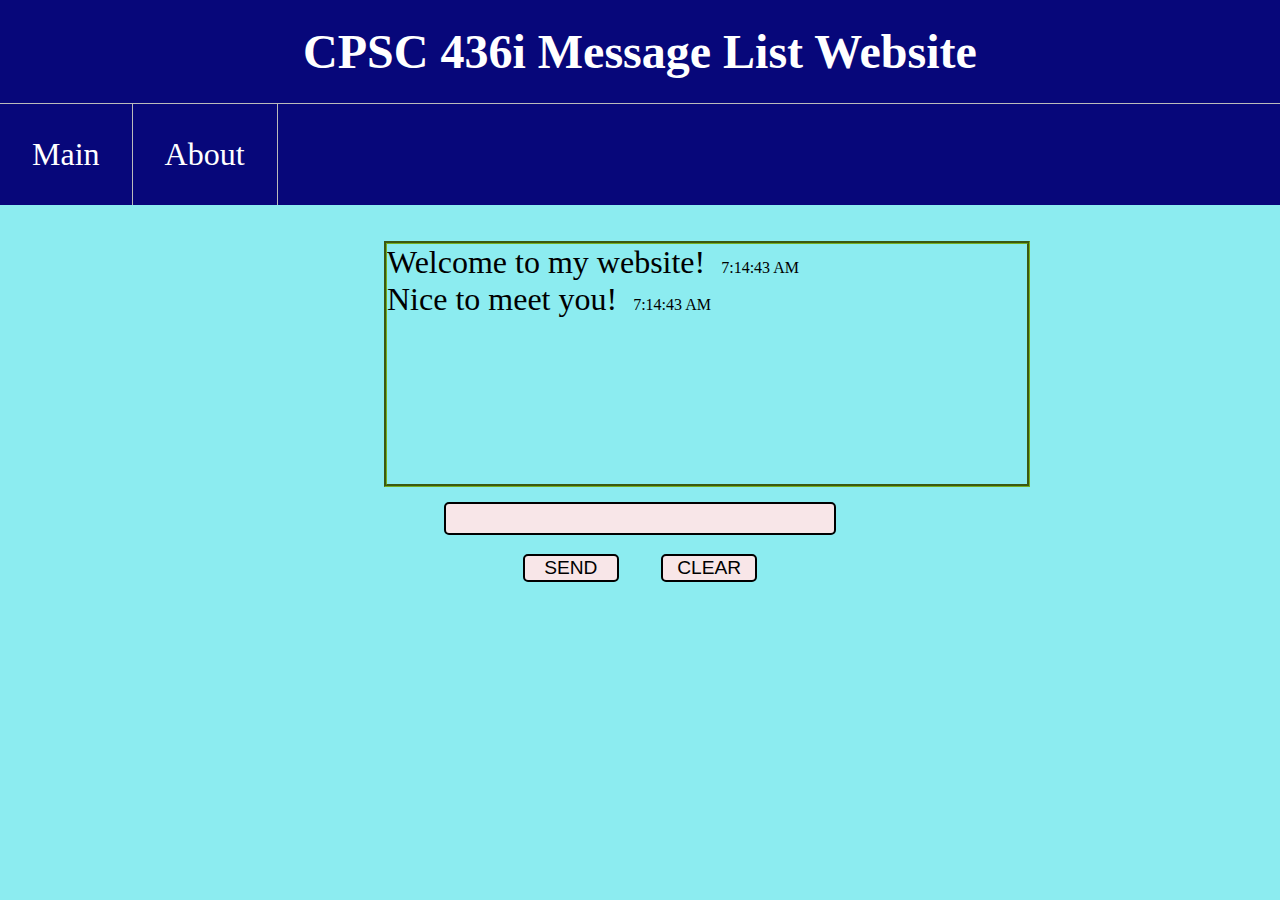
<file: index.html>
<!DOCTYPE html>
<html>

<head>
    <title>Main</title>
    <link rel="stylesheet" href="style.css" />
    <script src="script.js"></script>
    <!-- <script type="text/javascript" src="./sript.js"></script> -->
</head>

<body onload="change()">
    <h1>CPSC 436i Message List Website</h1>
    <div id="nav">
        <ul>
            <li><a class="item" href="./index.html">Main</a> </li>
            <li><a class="item" href="./about.html">About</a> </li>
        </ul>
    </div>

    <div id="msgPane">
        <!-- div for showing message  -->

    </div>

    <form id="msgForm" onsubmit="clickSend(); return false">
        <input class="inputbox" type="text" id="msgInput">
        <br>
        <!-- <input class="customButton" type="submit" value="SEND">
        <button class="customButton" type="button" onclick=clickClear()>CLEAR</button> -->
        <input class="customButton" type="submit" value="SEND">
        <input class="customButton" type="button" value = "CLEAR" onclick="clickClear()" >
        <br>
    </form>

</body>

</html>
</file>
<file: style.css>
body {
    margin: 0;
    text-align: center;
    background-color: rgb(140, 236, 240);
}

h1 {
    font-size: 3em;
    text-align: center;
    background-color: rgb(7, 7, 122);
    color: white;
    margin: 0;
    padding-top: 0.5em;
    padding-bottom: 0.5em;
}

#nav {
    font-size: 2em;
}

#nav ul {
    list-style-type: none;
    margin: 0;
    padding: 0;
    overflow: hidden;
    background-color: rgb(7, 7, 122);
    border-top: 1px solid #bbb;
}

#nav ul li {
    float: left;
}

#nav ul li a {
    display: block;
    color: white;
    padding: 1em 1em;
    text-decoration: none;
    border-right: 1px solid #bbb;
}

#nav ul li a:hover {
    background-color: rgb(45, 92, 146);
}

img {
    margin-top: 0.5em;
    width: 30%;
    height: 10%;
}

#msgPane {
    overflow: auto;
    position: relative;
    top: 10px;
    width: 200px;
    height: 240px;
    border: 3px groove #73AD21;
    text-align: left;
    color: black;
    width: 50%;
    height: 700;
    margin: 2% 30% 2% 30%;
    font-size: 2em;
    background-image: url('https://cdn.pixabay.com/photo/2015/11/15/18/42/white-1044659_1280.jpg');
}

.inputbox {
    width: 30%;
    height: 2em;
    border-style: solid;
    border-radius: 5px 5px 5px 5px;
    border-color: black;
    background-color: rgb(248, 230, 232);
}

.customButton {
    width: 5em;
    font-size: 1.2em;
    border-style: solid;
    border-radius: 5px 5px 5px 5px;
    border-color: black;
    margin: 1em;
    background-color: rgb(248, 230, 232);
}

.customButton:hover {
    background-color: rgb(209, 110, 122);
}

#bio {
    text-align: justify;
    font-size: 1em;
    max-width: 100%;
    margin: 1% 5% 5% 5%;
}
</file>
